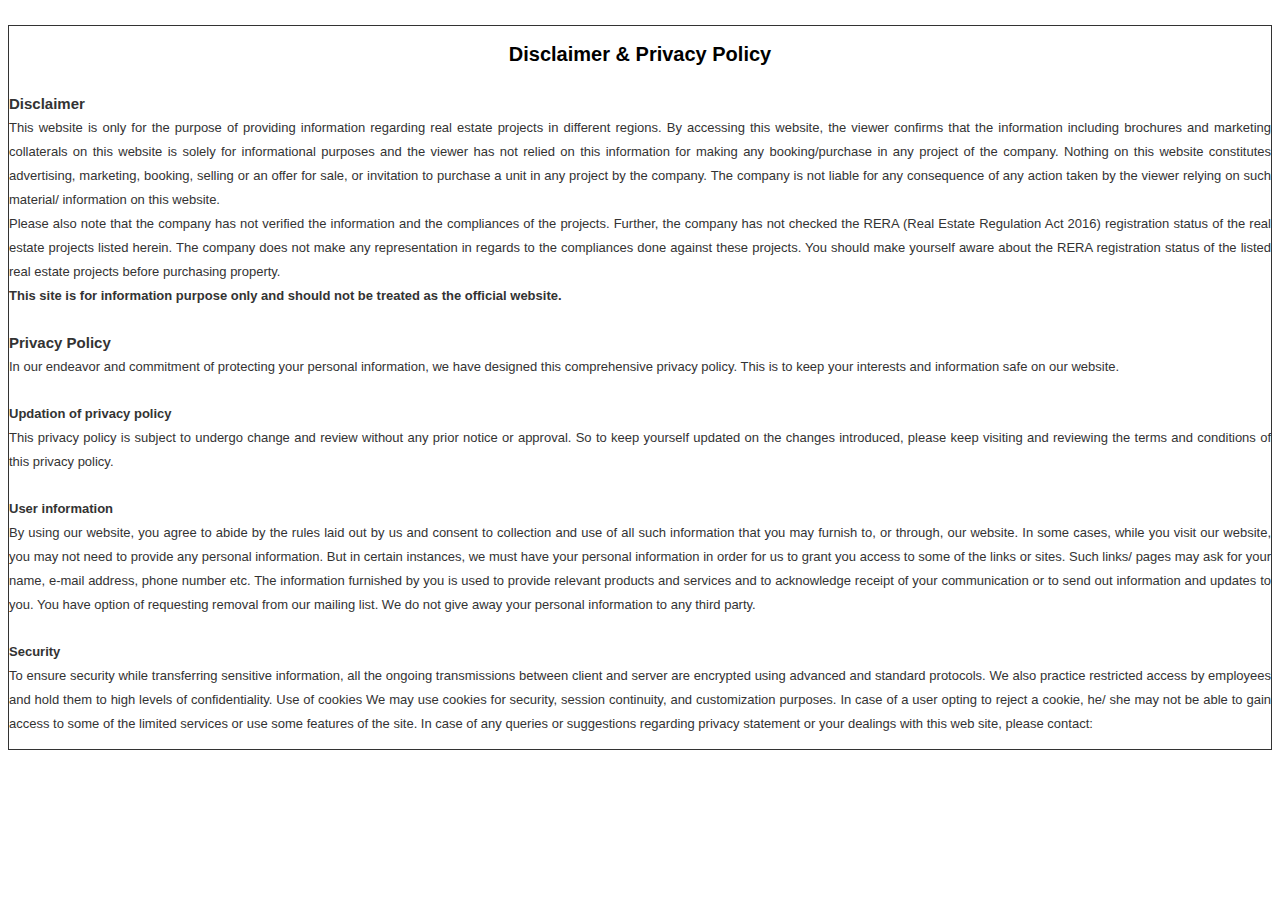
<file: BPTP/disclaimer.html>
<!DOCTYPE html>
<!-- saved from url=(0043)http://parasavenue-noida.in/disclaimer.html -->
<html xmlns="http://www.w3.org/1999/xhtml">
<!-- Mirrored from www.trustifyrealty.co.in/bptp-gaia-residences-gurgaon/disclaimer.html by HTTrack Website Copier/3.x [XR&CO'2014], Fri, 25 Jul 2025 06:20:51 GMT -->
<head><meta http-equiv="Content-Type" content="text/html; charset=UTF-8">

<meta name="viewport" content="width=device-width, initial-scale=1">
 <title> </title>
<meta name="keywords" content=" ">
<meta name="description" content=" ">
 

 
<link rel="stylesheet" href="disclaimer_files/bootstrap.min.html" type="text/css">


 
 <style>
 p
 {
	 color:#333;
	 text-align:justify;
 }
        ::-webkit-input-placeholder
        {
            color: #515050 !important;
            font-size: 14px;
            font-weight: 600;
        }
        :-moz-placeholder
        {
            color: #515050 !important;
            font-size: 14px;
            font-weight: 600;
            opacity: 1;
        }
        ::-moz-placeholder
        {
            color: #515050 !important;
            font-size: 14px;
            font-weight: 600;
            opacity: 1;
        }
        :-ms-input-placeholder
        {
            color: #515050 !important;
            font-size: 14px;
            font-weight: 600;
        }
        :placeholder-shown
        {
            color: #515050 !important;
            font-size: 14px;
            font-weight: 600;
        }
		.frm
		{
			margin-top:10px !important;
		}
    </style>
    
    
    
    
    
    
    
</head>




<body>

 

<div class="container" style="margin-top:2%; border:1px solid #333;">
 
   
<div style=" margin:auto; font:normal 13px arial;">
<h2 style="text-align:center;     font-size: 20px;">Disclaimer &amp; Privacy Policy</h2>
<p style="padding-top:10px; text-align:justify; line-height:24px;">
<b style="display:block; font-size:15px;">Disclaimer</b>
This website is only for the purpose of providing information regarding real estate projects in different regions. By accessing this website, the viewer confirms that the information including brochures and marketing collaterals on this website is solely for informational purposes and the viewer has not relied on this information for making any booking/purchase in any project of the company. Nothing on this website constitutes advertising, marketing, booking, selling or an offer for sale, or invitation to purchase a unit in any project by the company. The company is not liable for any consequence of any action taken by the viewer relying on such material/ information on this website. <br>
Please also note that the company has not verified the information and the compliances of the projects. Further, the company has not checked the RERA (Real Estate Regulation Act 2016) registration status of the real estate projects listed herein. The company does not make any representation in regards to the compliances done against these projects. You should make yourself aware about the RERA registration status of the listed real estate projects before purchasing property. <br>
<strong>This site is for information purpose only and should not be treated as the official website.</strong>
</p>

<p style="padding-top:10px; text-align:justify; line-height:24px;">
		
<b style="display:block; font-size:15px;">Privacy Policy</b>
In our endeavor and commitment of protecting your personal information, we have designed this comprehensive privacy policy. This is to keep your interests and information safe on our website.
</p>

<p style="padding-top:10px; text-align:justify; line-height:24px;">
<b style="display:block;">Updation of privacy policy</b>

This privacy policy is subject to undergo change and review without any prior notice or approval. So to keep yourself updated on the changes introduced, please keep visiting and reviewing the terms and conditions of this privacy policy.
</p>

<p style="padding-top:10px; text-align:justify; line-height:24px;">
<b style="display:block;">User information</b>

By using our website, you agree to abide by the rules laid out by us and consent to collection and use of all such information that you may furnish to, or through, our website. In some cases, while you visit our website, you may not need to provide any personal information. But in certain instances, we must have your personal information in order for us to grant you access to some of the links or sites. Such links/ pages may ask for your name, e-mail address, phone number etc. The information furnished by you is used to provide relevant products and services and to acknowledge receipt of your communication or to send out information and updates to you. You have option of requesting removal from our mailing list. We do not give away your personal information to any third party.</p>


<p style="padding-top:10px; text-align:justify; line-height:24px;">
<b style="display:block;">Security </b>

To ensure security while transferring sensitive information, all the ongoing transmissions between client and server are encrypted using advanced and standard protocols. We also practice restricted access by employees and hold them to high levels of confidentiality. 
Use of cookies
We may use cookies for security, session continuity, and customization purposes. In case of a user opting to reject a cookie, he/ she may not be able to gain access to some of the limited services or use some features of the site.
In case of any queries or suggestions regarding privacy statement or your dealings with this web site, please contact: </p></div>
      
     

</div>






<!-- <a href="#" class="scrollup"><img src="images/arrow-up.png" alt="Up Arrow Key"></a> -->
   
    
   <!--  <script type="text/javascript">


$(document).ready(function () {

    $(window).scroll(function () {
        if ($(this).scrollTop() > 100) {
            $('.scrollup').fadeIn();
        } else {
            $('.scrollup').fadeOut();
        }
    });

    $('.scrollup').click(function () {
        $("html, body").animate({
            scrollTop: 0
        }, 600);
        return false;
    });

});

</script> -->
<style>

.scrollup {
    width: 40px;
    height: 40px;
    position: fixed;
    bottom: 50px;
    right: 100px;
    display: none;
    text-indent: -9999px;
    background: url(images/arrow-up.html) no-repeat;
    
}

</style>

 



</body>
<!-- Mirrored from www.trustifyrealty.co.in/bptp-gaia-residences-gurgaon/disclaimer.html by HTTrack Website Copier/3.x [XR&CO'2014], Fri, 25 Jul 2025 06:20:52 GMT -->
</html>
</file>
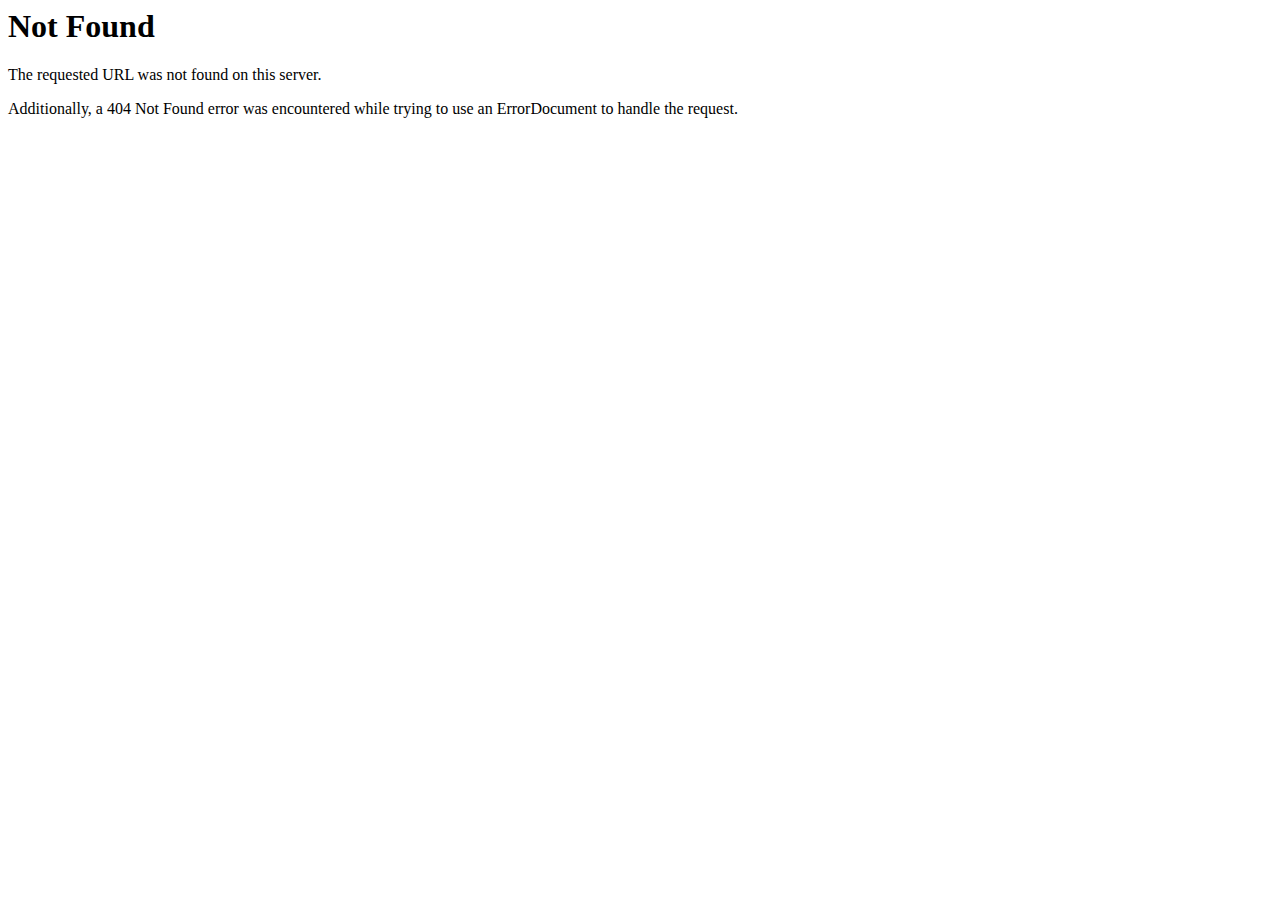
<file: BPTP/disclaimer_files/bootstrap.min.html>
<!DOCTYPE HTML PUBLIC "-//IETF//DTD HTML 2.0//EN">
<html><head>
<title>404 Not Found</title>
</head><body>
<h1>Not Found</h1>
<p>The requested URL was not found on this server.</p>
<p>Additionally, a 404 Not Found
error was encountered while trying to use an ErrorDocument to handle the request.</p>
</body></html>
</file>
